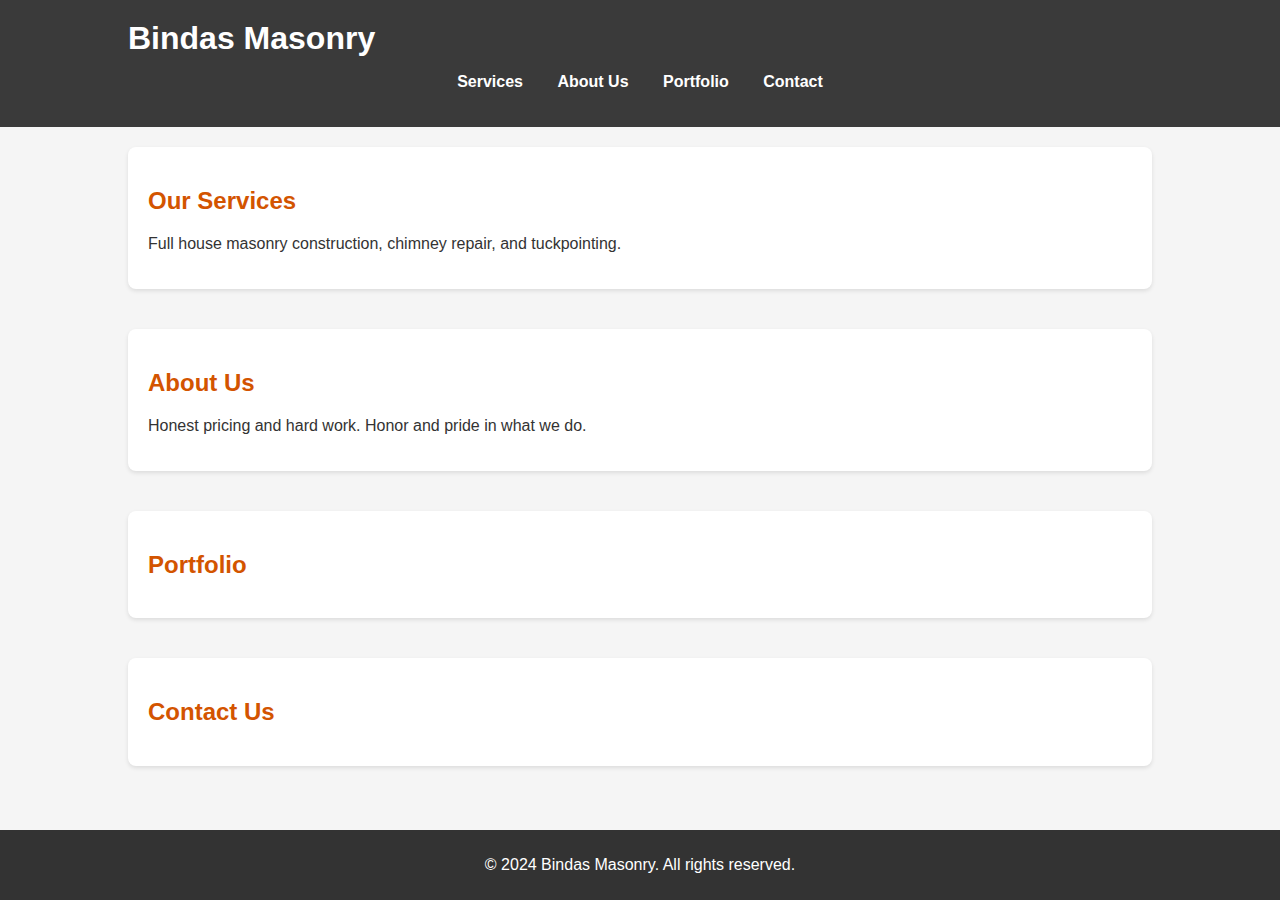
<file: firstUpLoad.html>
<!DOCTYPE html>
<html lang="en">
<head>
    <meta charset="UTF-8">
    <meta name="viewport" content="width=device-width, initial-scale=1.0">
    <title>Bindas Masonry</title>
    <link rel="stylesheet" href="styles.css">
</head>
<body>
    <header>
        <h1>Bindas Masonry</h1>
        <nav>
            <ul>
                <li><a href="#services">Services</a></li>
                <li><a href="#about">About Us</a></li>
                <li><a href="#portfolio">Portfolio</a></li>
                <li><a href="#contact">Contact</a></li>
            </ul>
        </nav>
    </header>
    <main>
        <section id="services">
            <h2>Our Services</h2>
            <p>Full house masonry construction, chimney repair, and tuckpointing.</p>
        </section>
        <section id="about">
            <h2>About Us</h2>
            <p>Honest pricing and hard work. Honor and pride in what we do.</p>
        </section>
        <section id="portfolio">
            <h2>Portfolio</h2>
            <!-- Insert images or project descriptions here -->
        </section>
        <section id="contact">
            <h2>Contact Us</h2>
            <form>
                <!-- Insert contact form fields here -->
            </form>
        </section>
    </main>
    <footer>
        <p>© 2024 Bindas Masonry. All rights reserved.</p>
    </footer>
</body>
</html>
</file>
<file: styles.css>
/* Enhanced styles for a more polished look */
body {
    font-family: 'Segoe UI', Tahoma, Geneva, Verdana, sans-serif;
    margin: 0;
    padding: 0;
    color: #333;
    background-color: #f5f5f5;
}

header {
    background-color: #3a3a3a;
    color: #fff;
    padding: 20px 10%;
}

header h1 {
    margin: 0;
}

nav ul {
    list-style-type: none;
    padding: 0;
    text-align: center;
}

nav ul li {
    display: inline;
    margin: 0 15px;
}

nav ul li a {
    color: #fff;
    text-decoration: none;
    font-weight: bold;
}

main {
    padding: 20px 10%;
}

section {
    margin-bottom: 40px;
    background-color: #fff;
    padding: 20px;
    border-radius: 8px;
    box-shadow: 0 2px 4px rgba(0,0,0,0.1);
}

section h2 {
    color: #d35400;
}

footer {
    background-color: #333;
    color: #fff;
    text-align: center;
    padding: 10px 0;
    position: fixed;
    width: 100%;
    bottom: 0;
}

img {
    max-width: 100%;
    height: auto;
    display: block;
    margin: 0 auto 20px;
}

@media (max-width: 768px) {
    nav ul li {
        display: block;
        margin: 10px 0;
    }
}
</file>
